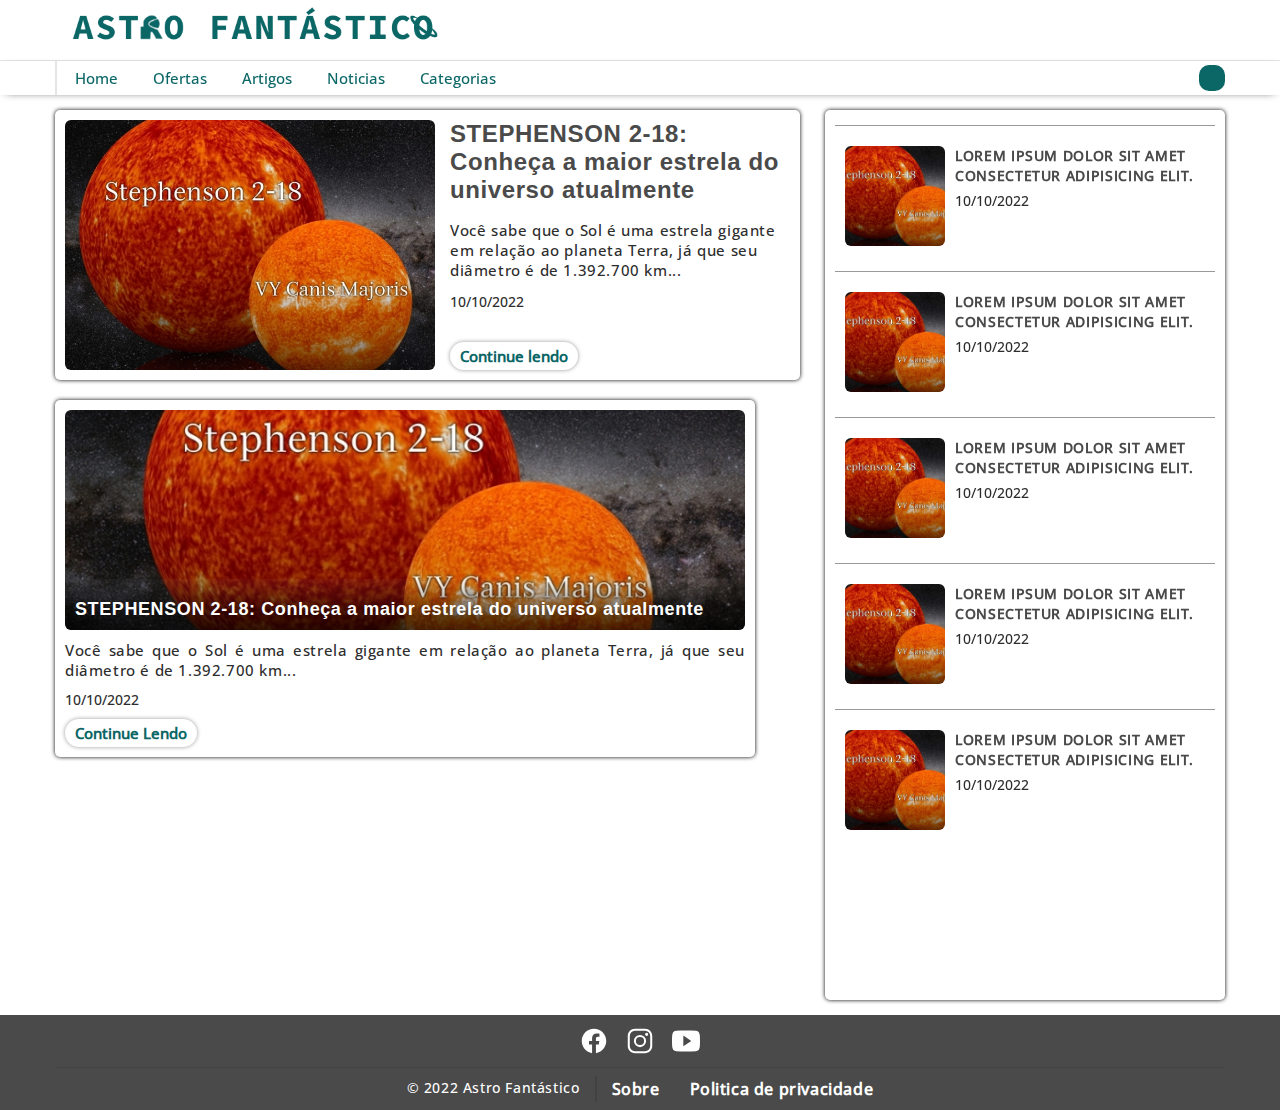
<file: site/index.html>
<!DOCTYPE html>
<html lang="pt-br">
<head>
    <meta charset="UTF-8">
    <meta http-equiv="X-UA-Compatible" content="IE=edge">
    <meta name="viewport" content="width=device-width, initial-scale=1.0">
    <title>Astro Fantástico</title>
    <link rel="stylesheet" href="./assets/css/style.css">
    <script src="https://code.jquery.com/jquery-3.6.1.min.js" integrity="sha256-o88AwQnZB+VDvE9tvIXrMQaPlFFSUTR+nldQm1LuPXQ=" crossorigin="anonymous"></script>
</head>
<body>

    <!--Header-->
    <header>
        <section name="header">

            <!--Logo-->
            <a href="https://astrofantastico.com.br">
                <img src="./assets/logo/logo.svg" alt="Astro Fantástico" id="logo">
            </a>

            <!--Rede Social-->
            <ul style="display: none;" class="social">

                <!--Facebook-->
                <li>
                    <a href="https://facebook.com" target="_blank">
                        <svg width="32" height="32" xmlns="http://www.w3.org/2000/svg" viewBox="0 0 512 512">
                            <path d="M480 257.35c0-123.7-100.3-224-224-224s-224 100.3-224 224c0 111.8 81.9 204.47 189 221.29V322.12h-56.89v-64.77H221V208c0-56.13 33.45-87.16 84.61-87.16 24.51 0 50.15 4.38 50.15 4.38v55.13H327.5c-27.81 0-36.51 17.26-36.51 35v42h62.12l-9.92 64.77H291v156.54c107.1-16.81 189-109.48 189-221.31z" fill-rule="evenodd"/>
                        </svg>
                    </a>
                </li>

                <!--Instagram-->
                <li>
                    <a href="https://www.instagram.com/astrofantastico_" target="_blank">
                        <svg width="32" height="32" xmlns="http://www.w3.org/2000/svg" viewBox="0 0 512 512">
                            <path d="M349.33 69.33a93.62 93.62 0 0193.34 93.34v186.66a93.62 93.62 0 01-93.34 93.34H162.67a93.62 93.62 0 01-93.34-93.34V162.67a93.62 93.62 0 0193.34-93.34h186.66m0-37.33H162.67C90.8 32 32 90.8 32 162.67v186.66C32 421.2 90.8 480 162.67 480h186.66C421.2 480 480 421.2 480 349.33V162.67C480 90.8 421.2 32 349.33 32z"/>
                            <path d="M377.33 162.67a28 28 0 1128-28 27.94 27.94 0 01-28 28zM256 181.33A74.67 74.67 0 11181.33 256 74.75 74.75 0 01256 181.33m0-37.33a112 112 0 10112 112 112 112 0 00-112-112z"/>
                        </svg>
                    </a>
                </li>

                <!--YouTube-->
                <li>
                    <a href="https://www.youtube.com/c/astrofantastico" target="_blank">
                        <svg width="32" height="32" xmlns="http://www.w3.org/2000/svg" viewBox="0 0 512 512">
                            <path d="M508.64 148.79c0-45-33.1-81.2-74-81.2C379.24 65 322.74 64 265 64h-18c-57.6 0-114.2 1-169.6 3.6C36.6 67.6 3.5 104 3.5 149 1 184.59-.06 220.19 0 255.79q-.15 53.4 3.4 106.9c0 45 33.1 81.5 73.9 81.5 58.2 2.7 117.9 3.9 178.6 3.8q91.2.3 178.6-3.8c40.9 0 74-36.5 74-81.5 2.4-35.7 3.5-71.3 3.4-107q.34-53.4-3.26-106.9zM207 353.89v-196.5l145 98.2z"/>
                        </svg>
                    </a>
                </li>
            </ul>

            <button id="btn" aria-label="Abrir Menu" aria-haspopup="true" aria-controls="menu" aria-expanded="false">
                <span id="hamburguer"></span>
            </button>
        </section>
    </header>

    <!--Nav-->
    <nav>
        <section id="nav">

            <!--Menu-->
            <ul name="menu">
                <li><a href="#">Home</a></li>
                <li><a href="#">Ofertas</a></li>
                <li><a href="#">Artigos</a></li>
                <li><a href="#">Noticias</a></li>
                <li><a href="#">Categorias</a></li>
            </ul>

            <!--Busca-->
            <div id="pesquisa"></div>
        </section>
    </nav>

    <!--Main-->
    <main>

        <!--Div Posts-->
        <div>

            <!--Post Mais Recente-->
            <article id="recent-post">

                <!--Imagem do Post-->
                <a href="./pag.html" id="post-image">
                    <img src="./img-stephenson-2-18.jpg" alt="">
                </a>

                <!--Conteiner do Post Mais Recente-->
                <div id="conteiner">
                    <a href="./pag.html" id="title">
                        <h2>STEPHENSON 2-18: Conheça a maior estrela do universo atualmente</h2>
                    </a>
                    <p>
                        Você sabe que o Sol é uma estrela gigante em relação ao planeta Terra, já que seu diâmetro é de 1.392.700 km...
                    </p>
                    <time class="time" datetime="2022-10-10">10/10/2022</time>
                    <a href="./pag.html" class="reading-button">Continue lendo</a>
                </div>
            </article>

            <!--Posts-->
            <section class="posts">
                <article class="post">
                    <a href="#" class="post-image">
                        <img src="./img-stephenson-2-18.jpg" alt="">
                        <h3>STEPHENSON 2-18: Conheça a maior estrela do universo atualmente</h3>
                    </a>
                    <p>
                        Você sabe que o Sol é uma estrela gigante em relação ao planeta Terra, já que seu diâmetro é de 1.392.700 km...
                    </p>
                    <time class="time" datetime="2022-10-10">10/10/2022</time>
                    <a href="#" class="reading-button">Continue Lendo</a>
                </article>
            </section>
        </div>

        <!--Aside-->
        <aside>
            <article>
                <a href="#" class="small-post-image">
                    <img src="./img-stephenson-2-18.jpg" alt="">
                </a>

                <div class="post-container">
                    <h4>
                        <a href="#">Lorem ipsum dolor sit amet consectetur adipisicing elit.</a>
                    </h4>
                    <time datetime="2022-10-10" class="time">10/10/2022</time>
                </div>
            </article>

            <article>
                <a href="#" class="small-post-image">
                    <img src="./img-stephenson-2-18.jpg" alt="">
                </a>

                <div class="post-container">
                    <h4>
                        <a href="#">Lorem ipsum dolor sit amet consectetur adipisicing elit.</a>
                    </h4>
                    <time datetime="2022-10-10" class="time">10/10/2022</time>
                </div>
            </article>

            <article>
                <a href="#" class="small-post-image">
                    <img src="./img-stephenson-2-18.jpg" alt="">
                </a>

                <div class="post-container">
                    <h4>
                        <a href="#">Lorem ipsum dolor sit amet consectetur adipisicing elit.</a>
                    </h4>
                    <time datetime="2022-10-10" class="time">10/10/2022</time>
                </div>
            </article>

            <article>
                <a href="#" class="small-post-image">
                    <img src="./img-stephenson-2-18.jpg" alt="">
                </a>

                <div class="post-container">
                    <h4>
                        <a href="#">Lorem ipsum dolor sit amet consectetur adipisicing elit.</a>
                    </h4>
                    <time datetime="2022-10-10" class="time">10/10/2022</time>
                </div>
            </article>

            <article>
                <a href="#" class="small-post-image">
                    <img src="./img-stephenson-2-18.jpg" alt="">
                </a>

                <div class="post-container">
                    <h4>
                        <a href="#">Lorem ipsum dolor sit amet consectetur adipisicing elit.</a>
                    </h4>
                    <time datetime="2022-10-10" class="time">10/10/2022</time>
                </div>
            </article>
        </aside>
    </main>

    <!--Footer-->
    <footer>

        <!--Rede Social-->
        <ul class="social">

            <!--Facebook-->
            <li>
                <a href="https://facebook.com" target="_blank">
                    <svg xmlns="http://www.w3.org/2000/svg" viewBox="0 0 512 512">
                        <path d="M480 257.35c0-123.7-100.3-224-224-224s-224 100.3-224 224c0 111.8 81.9 204.47 189 221.29V322.12h-56.89v-64.77H221V208c0-56.13 33.45-87.16 84.61-87.16 24.51 0 50.15 4.38 50.15 4.38v55.13H327.5c-27.81 0-36.51 17.26-36.51 35v42h62.12l-9.92 64.77H291v156.54c107.1-16.81 189-109.48 189-221.31z" fill-rule="evenodd"/>
                    </svg>
                </a>
            </li>

            <!--Instagram-->
            <li>
                <a href="https://www.instagram.com/astrofantastico_" target="_blank">
                    <svg xmlns="http://www.w3.org/2000/svg" viewBox="0 0 512 512">
                        <path d="M349.33 69.33a93.62 93.62 0 0193.34 93.34v186.66a93.62 93.62 0 01-93.34 93.34H162.67a93.62 93.62 0 01-93.34-93.34V162.67a93.62 93.62 0 0193.34-93.34h186.66m0-37.33H162.67C90.8 32 32 90.8 32 162.67v186.66C32 421.2 90.8 480 162.67 480h186.66C421.2 480 480 421.2 480 349.33V162.67C480 90.8 421.2 32 349.33 32z"/>
                        <path d="M377.33 162.67a28 28 0 1128-28 27.94 27.94 0 01-28 28zM256 181.33A74.67 74.67 0 11181.33 256 74.75 74.75 0 01256 181.33m0-37.33a112 112 0 10112 112 112 112 0 00-112-112z"/>
                    </svg>
                </a>
            </li>

            <!--YouTube-->
            <li>
                <a href="https://www.youtube.com/c/astrofantastico" target="_blank">
                    <svg xmlns="http://www.w3.org/2000/svg" viewBox="0 0 512 512">
                        <path d="M508.64 148.79c0-45-33.1-81.2-74-81.2C379.24 65 322.74 64 265 64h-18c-57.6 0-114.2 1-169.6 3.6C36.6 67.6 3.5 104 3.5 149 1 184.59-.06 220.19 0 255.79q-.15 53.4 3.4 106.9c0 45 33.1 81.5 73.9 81.5 58.2 2.7 117.9 3.9 178.6 3.8q91.2.3 178.6-3.8c40.9 0 74-36.5 74-81.5 2.4-35.7 3.5-71.3 3.4-107q.34-53.4-3.26-106.9zM207 353.89v-196.5l145 98.2z"/>
                    </svg>
                </a>
            </li>
        </ul>

        <!--Roda Pé-->
        <div id="roda-pe">
            <a href="#">Sobre</a>
            <a href="#">Politica de privacidade</a>
            <p>&copy; 2022 Astro Fantástico</p>
        </div>
    </footer>

    <script>
        const btn = document.getElementById('btn');

        function toggleMenu() {
            const menu = document.getElementsByName('menu')[0];
            menu.classList.toggle('active');
            const header = document.getElementsByName('header')[0];
            header.classList.toggle('active');
        }

        btn.addEventListener('click', toggleMenu);
    </script>
</body>
</html>
</file>
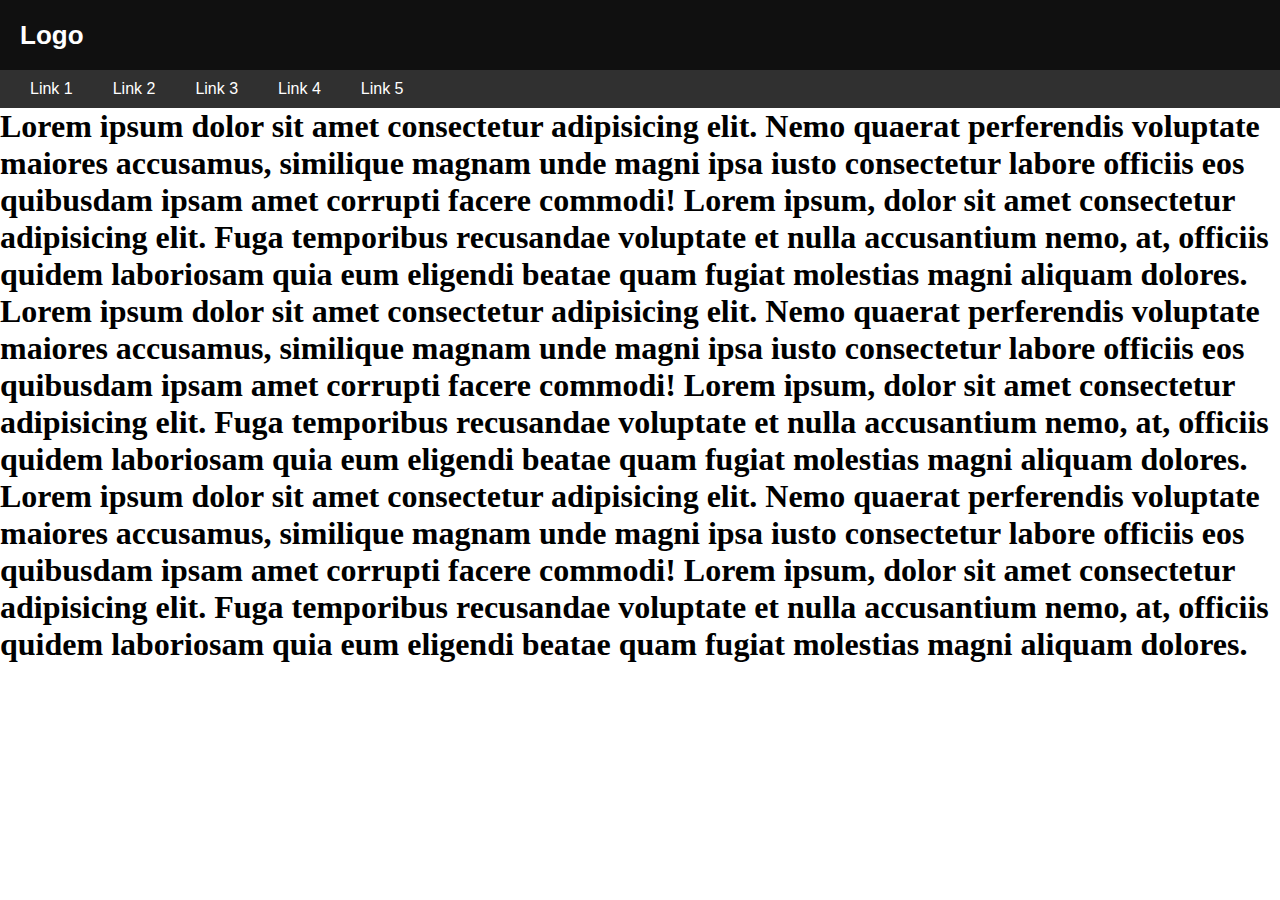
<file: site/b.html>
<!DOCTYPE html>
<html lang="pt-br">
<head>
    <meta charset="UTF-8">
    <meta http-equiv="X-UA-Compatible" content="IE=edge">
    <meta name="viewport" content="width=device-width, initial-scale=1.0">
    <title>B</title>
    <style>
        * {
            padding: 0px;
            margin: 0px;
        }

        header {
            width: 100%;
            background-color: #101010;
            display: flex;
            justify-content: space-between;
            align-items: center;
            height: 70px;
            padding: 0px 20px;
        }

        #logo {
            color: white;
            font-size: 26px;
            font-family: Arial, Helvetica, sans-serif;
            font-weight: bold;
            text-decoration: none;
        }

        #btn {
            width: 30px;
            height: 30px;
            background: none;
            border: none;
            position: relative;
            display: none;
            cursor: pointer;
        }

        .hamburguer {
            width: 30px;
            height: 2px;
            border-radius: 2px;
            background-color: rgb(255, 255, 255);
            position: absolute;
            top: 4px;
            transition: 0.5s;
        }

        .hamburguer::after, .hamburguer::before {
            content: '';
            width: 30px;
            height: 2px;
            border-radius: 2px;
            background-color: white;
            position: absolute;
            top: 10px;
            left: 0px;
            transition: 0.5s;
        }

        .hamburguer::before {
            top: 20px;
        }

        #nav {
            width: 100%;
            background-color: #303030;
            padding: 10px 20px;
            position: sticky;
            top: 0px;
        }

        #nav ul {
            list-style: none;
            display: flex;
        }

        #nav li {
            margin-right: 20px;
            
        }

        #nav a {
            color: white;
            font-size: 16px;
            font-family: Arial, Helvetica, sans-serif;
            text-decoration: none;
            padding: 2px 10px;
            border-radius: 10px;
            transition: 0.5s;
        }

        #nav a:hover {
            background-color: green;
            color: red;
        }

        @media (max-width: 600px) {
            header {
                position: sticky;
                top: 0px;
            }

            #btn {
                display: block;
            }

            #nav {
                padding: 0px;
            }

            #nav ul {
                position: fixed;
                top: 70px;
                right: -100%;
                height: 100vh;
                width: 100%;
                max-width: 250px;
                margin: 0;
                background-color: #222222;
                padding: 0px 20px;
                flex-direction: column;
                transition: 0.5s;
            }

            #nav li {
                border-bottom: 2px solid rgb(0, 110, 255);
                margin: 0px;
            }

            #nav a {
                display: block;
                padding: 10px 5px;
                border-radius: 0px;
            }

            #nav .active {
                right: 0%;
            }

            header.active .hamburguer {
                background-color: transparent;
            }

            header.active .hamburguer::after {
                transform: rotate(135deg);
                top: 10px;
            }

            header.active .hamburguer::before {
                transform: rotate(-135deg);
                top: 10px;
            }
        }
    </style>
</head>
<body>
    <header name="header">
        <a href="#" id="logo">Logo</a>
        <button id="btn" aria-label="Abrir Menu" aria-haspopup="true" aria-controls="menu" aria-expanded="false">
            <div class="hamburguer"></div>
        </button>
    </header>

    <nav id="nav">
        <ul name="menu">
            <li><a href="#">Link 1</a></li>
            <li><a href="#">Link 2</a></li>
            <li><a href="#">Link 3</a></li>
            <li><a href="#">Link 4</a></li>
            <li><a href="#">Link 5</a></li>
        </ul>
    </nav>

    <main>
        <h1>
            Lorem ipsum dolor sit amet consectetur adipisicing elit. Nemo quaerat perferendis voluptate maiores accusamus, similique magnam unde magni ipsa iusto consectetur labore officiis eos quibusdam ipsam amet corrupti facere commodi! Lorem ipsum, dolor sit amet consectetur adipisicing elit. Fuga temporibus recusandae voluptate et nulla accusantium nemo, at, officiis quidem laboriosam quia eum eligendi beatae quam fugiat molestias magni aliquam dolores.
        </h1>

        <h1>
            Lorem ipsum dolor sit amet consectetur adipisicing elit. Nemo quaerat perferendis voluptate maiores accusamus, similique magnam unde magni ipsa iusto consectetur labore officiis eos quibusdam ipsam amet corrupti facere commodi! Lorem ipsum, dolor sit amet consectetur adipisicing elit. Fuga temporibus recusandae voluptate et nulla accusantium nemo, at, officiis quidem laboriosam quia eum eligendi beatae quam fugiat molestias magni aliquam dolores.
        </h1>

        <h1>
            Lorem ipsum dolor sit amet consectetur adipisicing elit. Nemo quaerat perferendis voluptate maiores accusamus, similique magnam unde magni ipsa iusto consectetur labore officiis eos quibusdam ipsam amet corrupti facere commodi! Lorem ipsum, dolor sit amet consectetur adipisicing elit. Fuga temporibus recusandae voluptate et nulla accusantium nemo, at, officiis quidem laboriosam quia eum eligendi beatae quam fugiat molestias magni aliquam dolores.
        </h1>
    </main>

    <script>
        const btn = document.getElementById('btn');

        function toggleMenu() {
            const menu = document.getElementsByName('menu')[0];
            menu.classList.toggle('active');
            const header = document.getElementsByName('header')[0];
            header.classList.toggle('active');
        }

        btn.addEventListener('click', toggleMenu);
    </script>
</body>
</html>
</file>
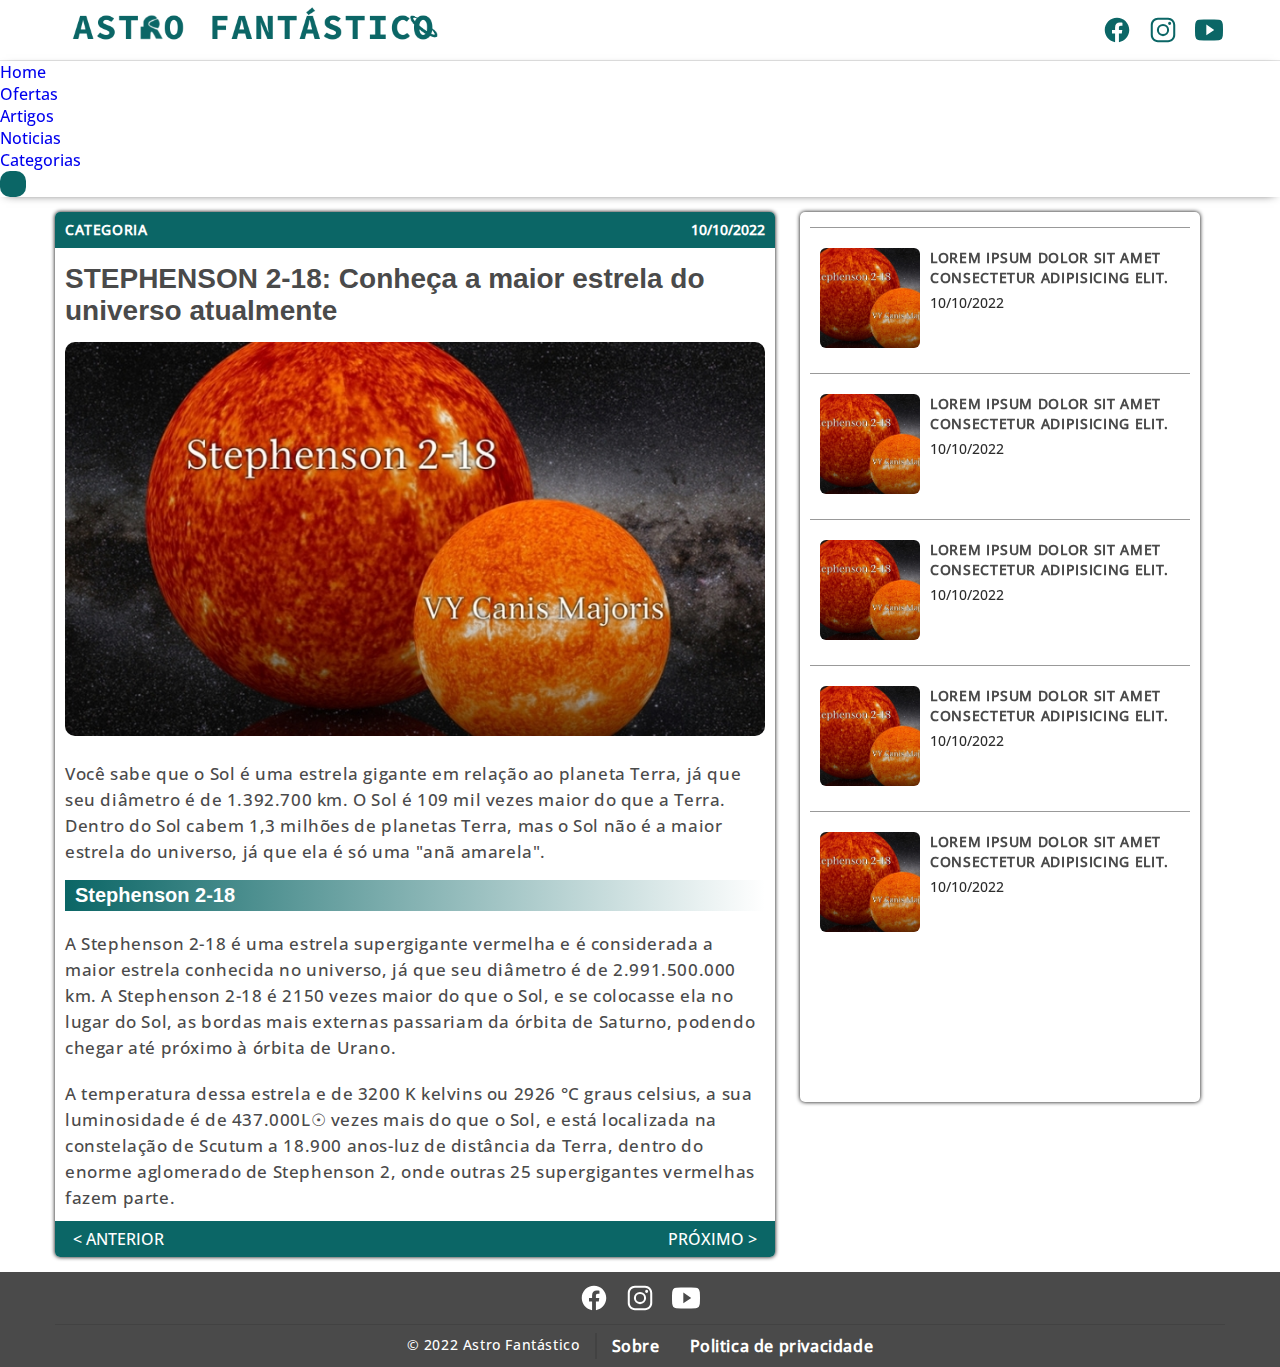
<file: site/pag.html>
<!DOCTYPE html>
<html lang="pt-br">
<head>
    <meta charset="UTF-8">
    <meta http-equiv="X-UA-Compatible" content="IE=edge">
    <meta name="viewport" content="width=device-width, initial-scale=1.0">
    <title>Astro Fantástico</title>
    <link rel="stylesheet" href="./assets/css/style.css">
</head>
<body>

    <!--Header-->
    <header>
        <section>

            <!--Logo-->
            <a href="https://astrofantastico.com.br">
                <img src="./assets/logo/logo.svg" alt="Astro Fantástico" id="logo">
            </a>

            <!--Rede Social-->
            <ul class="social">

                <!--Facebook-->
                <li>
                    <a href="https://facebook.com" target="_blank">
                        <svg width="32" height="32" xmlns="http://www.w3.org/2000/svg" viewBox="0 0 512 512">
                            <path d="M480 257.35c0-123.7-100.3-224-224-224s-224 100.3-224 224c0 111.8 81.9 204.47 189 221.29V322.12h-56.89v-64.77H221V208c0-56.13 33.45-87.16 84.61-87.16 24.51 0 50.15 4.38 50.15 4.38v55.13H327.5c-27.81 0-36.51 17.26-36.51 35v42h62.12l-9.92 64.77H291v156.54c107.1-16.81 189-109.48 189-221.31z" fill-rule="evenodd"/>
                        </svg>
                    </a>
                </li>

                <!--Instagram-->
                <li>
                    <a href="https://www.instagram.com/astrofantastico_" target="_blank">
                        <svg width="32" height="32" xmlns="http://www.w3.org/2000/svg" viewBox="0 0 512 512">
                            <path d="M349.33 69.33a93.62 93.62 0 0193.34 93.34v186.66a93.62 93.62 0 01-93.34 93.34H162.67a93.62 93.62 0 01-93.34-93.34V162.67a93.62 93.62 0 0193.34-93.34h186.66m0-37.33H162.67C90.8 32 32 90.8 32 162.67v186.66C32 421.2 90.8 480 162.67 480h186.66C421.2 480 480 421.2 480 349.33V162.67C480 90.8 421.2 32 349.33 32z"/>
                            <path d="M377.33 162.67a28 28 0 1128-28 27.94 27.94 0 01-28 28zM256 181.33A74.67 74.67 0 11181.33 256 74.75 74.75 0 01256 181.33m0-37.33a112 112 0 10112 112 112 112 0 00-112-112z"/>
                        </svg>
                    </a>
                </li>

                <!--YouTube-->
                <li>
                    <a href="https://www.youtube.com/c/astrofantastico" target="_blank">
                        <svg width="32" height="32" xmlns="http://www.w3.org/2000/svg" viewBox="0 0 512 512">
                            <path d="M508.64 148.79c0-45-33.1-81.2-74-81.2C379.24 65 322.74 64 265 64h-18c-57.6 0-114.2 1-169.6 3.6C36.6 67.6 3.5 104 3.5 149 1 184.59-.06 220.19 0 255.79q-.15 53.4 3.4 106.9c0 45 33.1 81.5 73.9 81.5 58.2 2.7 117.9 3.9 178.6 3.8q91.2.3 178.6-3.8c40.9 0 74-36.5 74-81.5 2.4-35.7 3.5-71.3 3.4-107q.34-53.4-3.26-106.9zM207 353.89v-196.5l145 98.2z"/>
                        </svg>
                    </a>
                </li>
            </ul>
        </section>
    </header>

    <!--Nav-->
    <nav>
        <section>

            <!--Menu-->
            <ul id="menu">
                <li><a href="#">Home</a></li>
                <li><a href="#">Ofertas</a></li>
                <li><a href="#">Artigos</a></li>
                <li><a href="#">Noticias</a></li>
                <li><a href="#">Categorias</a></li>
            </ul>

            <!--Busca-->
            <div id="pesquisa"></div>
        </section>
    </nav>

    <!--Main-->
    <main>

        <article class="article">
            <div id="categoria"><p>Categoria</p><time datetime="2022-10-10" class="time">10/10/2022</time></div>
            <h1>STEPHENSON 2-18: Conheça a maior estrela do universo atualmente</h1>
            <img src="./img-stephenson-2-18.jpg" alt="">

            <p>
                Você sabe que o Sol é uma estrela gigante em relação ao planeta Terra, já que seu diâmetro é de 1.392.700 km. O Sol é 109 mil vezes maior do que a Terra. Dentro do Sol cabem 1,3 milhões de planetas Terra, mas o Sol não é a maior estrela do universo, já que ela é só uma "anã amarela".
            </p>
            
            <h2>Stephenson 2-18</h2>
            
            <p>
                A Stephenson 2-18 é uma estrela supergigante vermelha e é considerada a maior estrela conhecida no universo, já que seu diâmetro é de 2.991.500.000 km. A Stephenson 2-18 é 2150 vezes maior do que o Sol, e se colocasse ela no lugar do Sol, as bordas mais externas passariam da órbita de Saturno, podendo chegar até próximo à órbita de Urano.
            </p>
            
            <p>
                A temperatura dessa estrela e de 3200 K kelvins ou 2926 °C graus celsius, a sua luminosidade é de 437.000L☉ vezes mais do que o Sol, e está localizada na constelação de Scutum a 18.900 anos-luz de distância da Terra, dentro do enorme aglomerado de Stephenson 2, onde outras 25 supergigantes vermelhas fazem parte.
            </p>

            <div id="a-p">
                <a href="#">&lt; Anterior</a>
                <a href="./pag1.html">Próximo &#62;</a>
            </div>
        </article>

        <!--Aside-->
        <aside>
            <article>
                <a href="#" class="small-post-image">
                    <img src="./img-stephenson-2-18.jpg" alt="">
                </a>

                <div class="post-container">
                    <h4>
                        <a href="#">Lorem ipsum dolor sit amet consectetur adipisicing elit.</a>
                    </h4>
                    <time datetime="2022-10-10" class="time">10/10/2022</time>
                </div>
            </article>

            <article>
                <a href="#" class="small-post-image">
                    <img src="./img-stephenson-2-18.jpg" alt="">
                </a>

                <div class="post-container">
                    <h4>
                        <a href="#">Lorem ipsum dolor sit amet consectetur adipisicing elit.</a>
                    </h4>
                    <time datetime="2022-10-10" class="time">10/10/2022</time>
                </div>
            </article>

            <article>
                <a href="#" class="small-post-image">
                    <img src="./img-stephenson-2-18.jpg" alt="">
                </a>

                <div class="post-container">
                    <h4>
                        <a href="#">Lorem ipsum dolor sit amet consectetur adipisicing elit.</a>
                    </h4>
                    <time datetime="2022-10-10" class="time">10/10/2022</time>
                </div>
            </article>

            <article>
                <a href="#" class="small-post-image">
                    <img src="./img-stephenson-2-18.jpg" alt="">
                </a>

                <div class="post-container">
                    <h4>
                        <a href="#">Lorem ipsum dolor sit amet consectetur adipisicing elit.</a>
                    </h4>
                    <time datetime="2022-10-10" class="time">10/10/2022</time>
                </div>
            </article>

            <article>
                <a href="#" class="small-post-image">
                    <img src="./img-stephenson-2-18.jpg" alt="">
                </a>

                <div class="post-container">
                    <h4>
                        <a href="#">Lorem ipsum dolor sit amet consectetur adipisicing elit.</a>
                    </h4>
                    <time datetime="2022-10-10" class="time">10/10/2022</time>
                </div>
            </article>
        </aside>
    </main>

    <!--Footer-->
    <footer>

        <!--Rede Social-->
        <ul class="social">

            <!--Facebook-->
            <li>
                <a href="https://facebook.com" target="_blank">
                    <svg xmlns="http://www.w3.org/2000/svg" viewBox="0 0 512 512">
                        <path d="M480 257.35c0-123.7-100.3-224-224-224s-224 100.3-224 224c0 111.8 81.9 204.47 189 221.29V322.12h-56.89v-64.77H221V208c0-56.13 33.45-87.16 84.61-87.16 24.51 0 50.15 4.38 50.15 4.38v55.13H327.5c-27.81 0-36.51 17.26-36.51 35v42h62.12l-9.92 64.77H291v156.54c107.1-16.81 189-109.48 189-221.31z" fill-rule="evenodd"/>
                    </svg>
                </a>
            </li>

            <!--Instagram-->
            <li>
                <a href="https://www.instagram.com/astrofantastico_" target="_blank">
                    <svg xmlns="http://www.w3.org/2000/svg" viewBox="0 0 512 512">
                        <path d="M349.33 69.33a93.62 93.62 0 0193.34 93.34v186.66a93.62 93.62 0 01-93.34 93.34H162.67a93.62 93.62 0 01-93.34-93.34V162.67a93.62 93.62 0 0193.34-93.34h186.66m0-37.33H162.67C90.8 32 32 90.8 32 162.67v186.66C32 421.2 90.8 480 162.67 480h186.66C421.2 480 480 421.2 480 349.33V162.67C480 90.8 421.2 32 349.33 32z"/>
                        <path d="M377.33 162.67a28 28 0 1128-28 27.94 27.94 0 01-28 28zM256 181.33A74.67 74.67 0 11181.33 256 74.75 74.75 0 01256 181.33m0-37.33a112 112 0 10112 112 112 112 0 00-112-112z"/>
                    </svg>
                </a>
            </li>

            <!--YouTube-->
            <li>
                <a href="https://www.youtube.com/c/astrofantastico" target="_blank">
                    <svg xmlns="http://www.w3.org/2000/svg" viewBox="0 0 512 512">
                        <path d="M508.64 148.79c0-45-33.1-81.2-74-81.2C379.24 65 322.74 64 265 64h-18c-57.6 0-114.2 1-169.6 3.6C36.6 67.6 3.5 104 3.5 149 1 184.59-.06 220.19 0 255.79q-.15 53.4 3.4 106.9c0 45 33.1 81.5 73.9 81.5 58.2 2.7 117.9 3.9 178.6 3.8q91.2.3 178.6-3.8c40.9 0 74-36.5 74-81.5 2.4-35.7 3.5-71.3 3.4-107q.34-53.4-3.26-106.9zM207 353.89v-196.5l145 98.2z"/>
                    </svg>
                </a>
            </li>
        </ul>

        <!--Roda Pé-->
        <div id="roda-pe">
            <p>&copy; 2022 Astro Fantástico</p>
            <a href="#">Sobre</a>
            <a href="#">Politica de privacidade</a>
        </div>
    </footer>
</body>
</html>
</file>
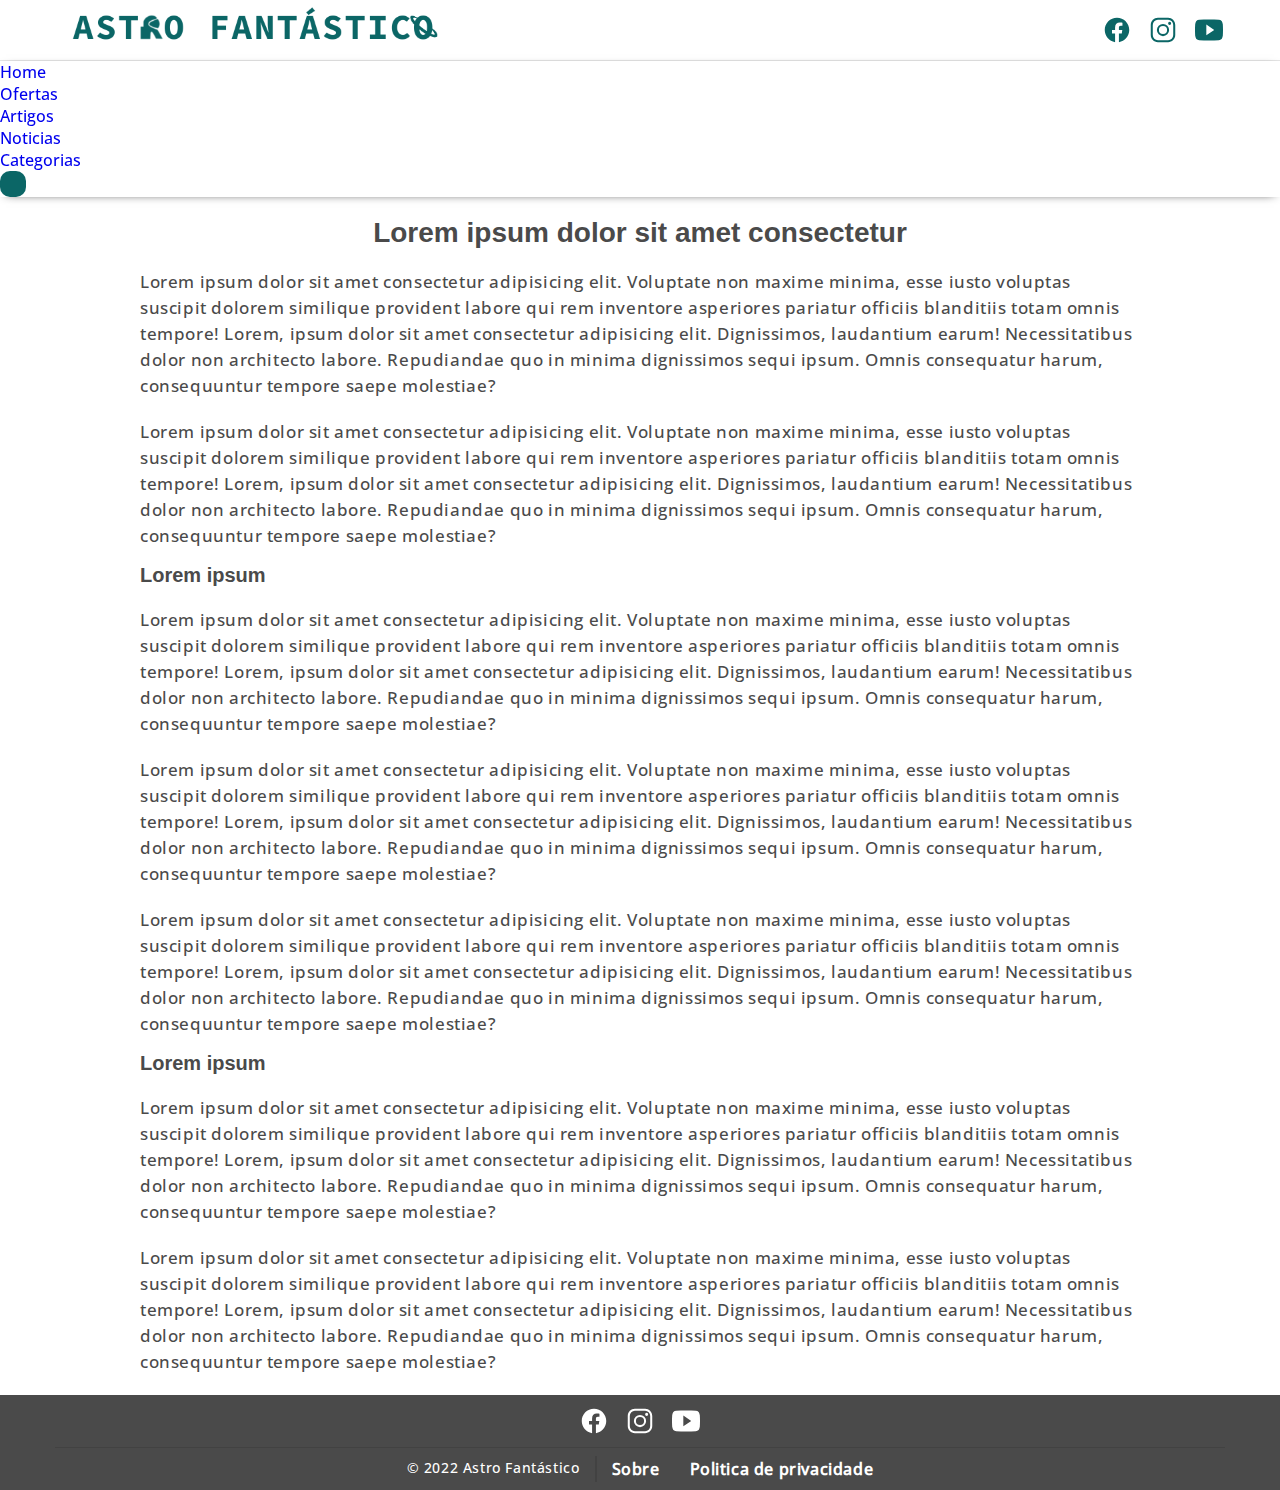
<file: site/pag1.html>
<!DOCTYPE html>
<html lang="pt-br">
<head>
    <meta charset="UTF-8">
    <meta http-equiv="X-UA-Compatible" content="IE=edge">
    <meta name="viewport" content="width=device-width, initial-scale=1.0">
    <title>Astro Fantástico</title>
    <link rel="stylesheet" href="./assets/css/style.css">
</head>
<body>

    <!--Header-->
    <header>
        <section>

            <!--Logo-->
            <a href="https://astrofantastico.com.br">
                <img src="./assets/logo/logo.svg" alt="Astro Fantástico" id="logo">
            </a>

            <!--Rede Social-->
            <ul class="social">

                <!--Facebook-->
                <li>
                    <a href="https://facebook.com" target="_blank">
                        <svg width="32" height="32" xmlns="http://www.w3.org/2000/svg" viewBox="0 0 512 512">
                            <path d="M480 257.35c0-123.7-100.3-224-224-224s-224 100.3-224 224c0 111.8 81.9 204.47 189 221.29V322.12h-56.89v-64.77H221V208c0-56.13 33.45-87.16 84.61-87.16 24.51 0 50.15 4.38 50.15 4.38v55.13H327.5c-27.81 0-36.51 17.26-36.51 35v42h62.12l-9.92 64.77H291v156.54c107.1-16.81 189-109.48 189-221.31z" fill-rule="evenodd"/>
                        </svg>
                    </a>
                </li>

                <!--Instagram-->
                <li>
                    <a href="https://www.instagram.com/astrofantastico_" target="_blank">
                        <svg width="32" height="32" xmlns="http://www.w3.org/2000/svg" viewBox="0 0 512 512">
                            <path d="M349.33 69.33a93.62 93.62 0 0193.34 93.34v186.66a93.62 93.62 0 01-93.34 93.34H162.67a93.62 93.62 0 01-93.34-93.34V162.67a93.62 93.62 0 0193.34-93.34h186.66m0-37.33H162.67C90.8 32 32 90.8 32 162.67v186.66C32 421.2 90.8 480 162.67 480h186.66C421.2 480 480 421.2 480 349.33V162.67C480 90.8 421.2 32 349.33 32z"/>
                            <path d="M377.33 162.67a28 28 0 1128-28 27.94 27.94 0 01-28 28zM256 181.33A74.67 74.67 0 11181.33 256 74.75 74.75 0 01256 181.33m0-37.33a112 112 0 10112 112 112 112 0 00-112-112z"/>
                        </svg>
                    </a>
                </li>

                <!--YouTube-->
                <li>
                    <a href="https://www.youtube.com/c/astrofantastico" target="_blank">
                        <svg width="32" height="32" xmlns="http://www.w3.org/2000/svg" viewBox="0 0 512 512">
                            <path d="M508.64 148.79c0-45-33.1-81.2-74-81.2C379.24 65 322.74 64 265 64h-18c-57.6 0-114.2 1-169.6 3.6C36.6 67.6 3.5 104 3.5 149 1 184.59-.06 220.19 0 255.79q-.15 53.4 3.4 106.9c0 45 33.1 81.5 73.9 81.5 58.2 2.7 117.9 3.9 178.6 3.8q91.2.3 178.6-3.8c40.9 0 74-36.5 74-81.5 2.4-35.7 3.5-71.3 3.4-107q.34-53.4-3.26-106.9zM207 353.89v-196.5l145 98.2z"/>
                        </svg>
                    </a>
                </li>
            </ul>
        </section>
    </header>

    <!--Nav-->
    <nav>
        <section>

            <!--Menu-->
            <ul id="menu">
                <li><a href="#">Home</a></li>
                <li><a href="#">Ofertas</a></li>
                <li><a href="#">Artigos</a></li>
                <li><a href="#">Noticias</a></li>
                <li><a href="#">Categorias</a></li>
            </ul>

            <!--Busca-->
            <div id="pesquisa"></div>
        </section>
    </nav>

    <!--Main-->
    <main>
        <section id="about-more">
            <h1>Lorem ipsum dolor sit amet consectetur</h1>
            
            <p>
                Lorem ipsum dolor sit amet consectetur adipisicing elit. Voluptate non maxime minima, esse iusto voluptas suscipit dolorem similique provident labore qui rem inventore asperiores pariatur officiis blanditiis totam omnis tempore! Lorem, ipsum dolor sit amet consectetur adipisicing elit. Dignissimos, laudantium earum! Necessitatibus dolor non architecto labore. Repudiandae quo in minima dignissimos sequi ipsum. Omnis consequatur harum, consequuntur tempore saepe molestiae?
            </p>
            <p>
                Lorem ipsum dolor sit amet consectetur adipisicing elit. Voluptate non maxime minima, esse iusto voluptas suscipit dolorem similique provident labore qui rem inventore asperiores pariatur officiis blanditiis totam omnis tempore! Lorem, ipsum dolor sit amet consectetur adipisicing elit. Dignissimos, laudantium earum! Necessitatibus dolor non architecto labore. Repudiandae quo in minima dignissimos sequi ipsum. Omnis consequatur harum, consequuntur tempore saepe molestiae?
            </p>

            <h2>Lorem ipsum</h2>

            <p>
                Lorem ipsum dolor sit amet consectetur adipisicing elit. Voluptate non maxime minima, esse iusto voluptas suscipit dolorem similique provident labore qui rem inventore asperiores pariatur officiis blanditiis totam omnis tempore! Lorem, ipsum dolor sit amet consectetur adipisicing elit. Dignissimos, laudantium earum! Necessitatibus dolor non architecto labore. Repudiandae quo in minima dignissimos sequi ipsum. Omnis consequatur harum, consequuntur tempore saepe molestiae?
            </p>
            <p>
                Lorem ipsum dolor sit amet consectetur adipisicing elit. Voluptate non maxime minima, esse iusto voluptas suscipit dolorem similique provident labore qui rem inventore asperiores pariatur officiis blanditiis totam omnis tempore! Lorem, ipsum dolor sit amet consectetur adipisicing elit. Dignissimos, laudantium earum! Necessitatibus dolor non architecto labore. Repudiandae quo in minima dignissimos sequi ipsum. Omnis consequatur harum, consequuntur tempore saepe molestiae?
            </p>
            <p>
                Lorem ipsum dolor sit amet consectetur adipisicing elit. Voluptate non maxime minima, esse iusto voluptas suscipit dolorem similique provident labore qui rem inventore asperiores pariatur officiis blanditiis totam omnis tempore! Lorem, ipsum dolor sit amet consectetur adipisicing elit. Dignissimos, laudantium earum! Necessitatibus dolor non architecto labore. Repudiandae quo in minima dignissimos sequi ipsum. Omnis consequatur harum, consequuntur tempore saepe molestiae?
            </p>

            <h2>Lorem ipsum</h2>

            <p>
                Lorem ipsum dolor sit amet consectetur adipisicing elit. Voluptate non maxime minima, esse iusto voluptas suscipit dolorem similique provident labore qui rem inventore asperiores pariatur officiis blanditiis totam omnis tempore! Lorem, ipsum dolor sit amet consectetur adipisicing elit. Dignissimos, laudantium earum! Necessitatibus dolor non architecto labore. Repudiandae quo in minima dignissimos sequi ipsum. Omnis consequatur harum, consequuntur tempore saepe molestiae?
            </p>
            <p>
                Lorem ipsum dolor sit amet consectetur adipisicing elit. Voluptate non maxime minima, esse iusto voluptas suscipit dolorem similique provident labore qui rem inventore asperiores pariatur officiis blanditiis totam omnis tempore! Lorem, ipsum dolor sit amet consectetur adipisicing elit. Dignissimos, laudantium earum! Necessitatibus dolor non architecto labore. Repudiandae quo in minima dignissimos sequi ipsum. Omnis consequatur harum, consequuntur tempore saepe molestiae?
            </p>
        </section>
    </main>

    <!--Footer-->
    <footer>

        <!--Rede Social-->
        <ul class="social">

            <!--Facebook-->
            <li>
                <a href="https://facebook.com" target="_blank">
                    <svg xmlns="http://www.w3.org/2000/svg" viewBox="0 0 512 512">
                        <path d="M480 257.35c0-123.7-100.3-224-224-224s-224 100.3-224 224c0 111.8 81.9 204.47 189 221.29V322.12h-56.89v-64.77H221V208c0-56.13 33.45-87.16 84.61-87.16 24.51 0 50.15 4.38 50.15 4.38v55.13H327.5c-27.81 0-36.51 17.26-36.51 35v42h62.12l-9.92 64.77H291v156.54c107.1-16.81 189-109.48 189-221.31z" fill-rule="evenodd"/>
                    </svg>
                </a>
            </li>

            <!--Instagram-->
            <li>
                <a href="https://www.instagram.com/astrofantastico_" target="_blank">
                    <svg xmlns="http://www.w3.org/2000/svg" viewBox="0 0 512 512">
                        <path d="M349.33 69.33a93.62 93.62 0 0193.34 93.34v186.66a93.62 93.62 0 01-93.34 93.34H162.67a93.62 93.62 0 01-93.34-93.34V162.67a93.62 93.62 0 0193.34-93.34h186.66m0-37.33H162.67C90.8 32 32 90.8 32 162.67v186.66C32 421.2 90.8 480 162.67 480h186.66C421.2 480 480 421.2 480 349.33V162.67C480 90.8 421.2 32 349.33 32z"/>
                        <path d="M377.33 162.67a28 28 0 1128-28 27.94 27.94 0 01-28 28zM256 181.33A74.67 74.67 0 11181.33 256 74.75 74.75 0 01256 181.33m0-37.33a112 112 0 10112 112 112 112 0 00-112-112z"/>
                    </svg>
                </a>
            </li>

            <!--YouTube-->
            <li>
                <a href="https://www.youtube.com/c/astrofantastico" target="_blank">
                    <svg xmlns="http://www.w3.org/2000/svg" viewBox="0 0 512 512">
                        <path d="M508.64 148.79c0-45-33.1-81.2-74-81.2C379.24 65 322.74 64 265 64h-18c-57.6 0-114.2 1-169.6 3.6C36.6 67.6 3.5 104 3.5 149 1 184.59-.06 220.19 0 255.79q-.15 53.4 3.4 106.9c0 45 33.1 81.5 73.9 81.5 58.2 2.7 117.9 3.9 178.6 3.8q91.2.3 178.6-3.8c40.9 0 74-36.5 74-81.5 2.4-35.7 3.5-71.3 3.4-107q.34-53.4-3.26-106.9zM207 353.89v-196.5l145 98.2z"/>
                    </svg>
                </a>
            </li>
        </ul>

        <!--Roda Pé-->
        <div id="roda-pe">
            <p>&copy; 2022 Astro Fantástico</p>
            <a href="#">Sobre</a>
            <a href="#">Politica de privacidade</a>
        </div>
    </footer>
</body>
</html>
</file>
<file: site/assets/css/style.css>
@charset "UTF-8";
@font-face {
  font-family: "Ubuntu";
  src: url("../fonts/ubuntu.ttf") format("truetype"), url("../fonts/ubuntu.otf") format("opentype");
}
@font-face {
  font-family: "OpenSans";
  src: url("../fonts/opensans.ttf") format("truetype"), url("../fonts/opensans.otf") format("opentype");
}
* {
  font-family: "OpenSans", sans-serif;
  box-sizing: border-box;
  padding: 0px;
  margin: 0px;
}

h1, h2, h3, h4, h5, h6 {
  font-family: "Ubunto", sans-serif;
}

p {
  color: #2C2C2C;
}

a {
  text-decoration: none;
}

ul, ol {
  list-style: none;
}

img {
  -o-object-fit: cover;
     object-fit: cover;
}

/*Header*/
header {
  border-bottom: 1px solid rgba(0, 0, 0, 0.1019607843);
  background-color: #FFFFFF;
  z-index: 1000;
}
header section {
  padding: 0px 15px;
  max-width: 1200px;
  height: 60px;
  margin: auto;
  display: flex;
  align-items: center;
  justify-content: space-between;
}

#btn {
  width: 30px;
  height: 30px;
  background: none;
  border: none;
  position: relative;
  display: none;
  cursor: pointer;
}
#btn #hamburguer {
  width: 30px;
  height: 2px;
  border-radius: 2px;
  background-color: #0b6666;
  position: absolute;
  top: 4px;
  left: 0px;
  transition: 0.5s;
}
#btn #hamburguer::after, #btn #hamburguer::before {
  content: "";
  width: 30px;
  height: 2px;
  border-radius: 2px;
  background-color: #0b6666;
  position: absolute;
  top: 10px;
  left: 0px;
  transition: 0.5s;
}
#btn #hamburguer::before {
  top: 20px;
}

section.active #btn #hamburguer {
  background-color: transparent;
}

section.active #btn #hamburguer::after {
  transform: rotate(135deg);
  top: 10px;
}

section.active #btn #hamburguer::before {
  transform: rotate(-135deg);
  top: 10px;
}

/*Logo*/
#logo {
  width: 400px;
  height: 60px;
  -o-object-fit: cover;
     object-fit: cover;
}

/*Rede Social*/
.social {
  display: flex;
}
.social li {
  display: flex;
}
.social li:not(:last-child) {
  margin-right: 14px;
}
.social a {
  height: 32px;
}
.social svg {
  width: 32px;
  height: 32px;
  padding: 2px;
  fill: #0b6666;
  border-radius: 10px;
  transition: 0.5s;
}
.social svg:hover {
  background-color: #0b6666;
  fill: #FFFFFF;
}

@media (max-width: 700px) {
  header {
    position: -webkit-sticky;
    position: sticky;
    top: 0px;
  }
  #btn {
    display: block;
  }
}
/*Nav*/
nav {
  background-color: #FFFFFF;
  box-shadow: 0px 2px 10px -6px #000000;
  position: -webkit-sticky;
  position: sticky;
  top: 0px;
  z-index: 1000;
}
nav #nav {
  max-width: 1200px;
  padding: 0px 15px;
  margin: auto;
  display: flex;
  align-items: center;
  justify-content: space-between;
}
nav #nav ul {
  height: 34px;
  border-left: 2px solid rgba(0, 0, 0, 0.1019607843);
  display: flex;
  align-items: center;
}
nav #nav ul a {
  font-size: 15px;
  color: #0b6666;
  margin: 0px 2.5px;
  padding: 4px 15px;
  font-weight: 500;
  border-radius: 15px;
  transition: 0.3s;
}
nav #nav ul a:hover {
  background-color: #0b6666;
  color: #FFFFFF;
}

/*Busca*/
#pesquisa {
  width: 26px;
  height: 26px;
  background-color: #0b6666;
  border-radius: 10px;
}

@media (max-width: 700px) {
  nav {
    height: 0px;
  }
  nav #nav ul {
    position: fixed;
    top: 61px;
    right: -100%;
    height: 100vh;
    width: 100%;
    max-width: 250px;
    margin: 0;
    background-color: #FFFFFF;
    padding: 0px 20px;
    flex-direction: column;
    transition: 0.5s;
    border: none;
    display: block;
  }
  nav #nav ul a {
    display: block;
    padding: 10px 5px;
    margin: 0px;
    border-radius: 0px;
  }
  nav #nav li {
    border-bottom: 2px solid #0b6666;
    margin: 0px;
  }
  nav #nav .active {
    right: 0%;
  }
}
/*Main*/
main {
  max-width: 1200px;
  padding: 0px 15px;
  margin: auto;
  display: flex;
}

/*Post Mais Recente*/
#recent-post {
  max-width: 1000px;
  margin: 15px 25px 15px 0px;
  padding: 10px;
  display: flex;
  box-shadow: 0px 0px 4px 0px #000000;
  border-radius: 5px;
}

/*Imagem do Post*/
#post-image {
  width: 370px;
  height: 250px;
  overflow: hidden;
  border-radius: 6px;
}
#post-image img {
  width: 100%;
  height: 100%;
  transition: 0.3s linear;
}
#post-image img:hover {
  transform: scale(1.1);
}

/*Conteiner do Post*/
#conteiner {
  width: 340px;
  margin-left: 15px;
  position: relative;
}
#conteiner p {
  font-size: 15px;
  letter-spacing: 0.6px;
  margin-bottom: 12px;
}

/*Titulo do Post*/
#title {
  color: #4A4A4A;
  transition: 0.3s;
}
#title:hover {
  color: #0b6666;
}
#title h2 {
  font-size: 24px;
  margin-bottom: 16px;
  letter-spacing: 0.6px;
}

/*Data da Publicação*/
.time {
  color: #2C2C2C;
  font-size: 14px;
  display: block;
}

/*Botão Continue Lendo*/
.reading-button {
  font-size: 15px;
  font-weight: 600;
  color: #0b6666;
  padding: 4px 10px;
  position: absolute;
  bottom: 0px;
  box-shadow: 0px 0px 4px 0px rgba(0, 0, 0, 0.4);
  border-radius: 14px;
  transition: 0.5s;
}
.reading-button:hover {
  background-color: #0b6666;
  color: #FFFFFF;
}

/*Posts*/
.posts {
  display: flex;
  margin: 20px 0px;
}

/*Post*/
.post {
  max-width: 700px;
  margin: 0px 25px 0px 0px;
  padding: 10px;
  box-shadow: 0px 0px 4px 0px #000000;
  border-radius: 5px;
  /*Botão Continue Lendo*/
}
.post p {
  font-size: 15px;
  letter-spacing: 0.6px;
  margin: 10px 0px;
  text-align: justify;
}
.post .reading-button {
  display: inline-block;
  position: relative;
  margin-top: 10px;
}

/*Imagem do Post*/
.post-image {
  display: block;
  max-width: 680px;
  height: 220px;
  border-radius: 6px;
  position: relative;
  overflow: hidden;
  /*Imagem*/
  /*Sube Titulo*/
}
.post-image img {
  width: 100%;
  height: 100%;
  transition: 0.3s linear;
}
.post-image img:hover {
  transform: scale(1.1);
}
.post-image h3 {
  width: 100%;
  padding: 20px 10px 10px 10px;
  font-size: 18px;
  color: #FFFFFF;
  text-align: justify;
  letter-spacing: 0.6px;
  position: absolute;
  bottom: 0px;
  text-shadow: 0px 2px 8px rgba(0, 0, 0, 0.4);
  background-image: linear-gradient(to top, rgba(0, 0, 0, 0.6), rgba(255, 255, 255, 0.03));
  border-radius: 0px 0px 6px 6px;
}

/*Artigo*/
.article {
  max-width: 1000px;
  margin: 15px 25px 15px 0px;
  padding: 10px;
  box-shadow: 0px 0px 4px 0px #000000;
  border-radius: 5px;
  /*Titulo do Artigo*/
  /*Sube Titulo do Artigo*/
  /*Paragrafo do Artigo*/
  /*Imagem do Artigo*/
}
.article h1 {
  font-size: 28px;
  color: #4A4A4A;
  margin: 15px 0px;
}
.article h2 {
  color: #FFFFFF;
  font-size: 20px;
  margin: 15px 0px;
  padding: 4px 10px;
  background-image: linear-gradient(to right, #0b6666, transparent);
}
.article p {
  color: #4A4A4A;
  font-size: 17px;
  letter-spacing: 0.6px;
  line-height: 26px;
  margin-top: 20px;
}
.article img {
  width: 100%;
  border-radius: 10px;
}

/*Categoria*/
#categoria {
  display: flex;
  justify-content: space-between;
  margin: -10px -10px 10px -10px;
  padding: 5px 10px;
  background-color: #0b6666;
  border-radius: 5px 5px 0px 0px;
  /*Data da Publicação do Artigo*/
  /*Categoria do Artigo*/
}
#categoria .time {
  color: #FFFFFF;
  font-size: 14px;
  font-weight: bold;
  line-height: 26px;
  text-transform: uppercase;
}
#categoria p {
  margin: 0px;
  font-size: 14px;
  font-weight: bold;
  color: #FFFFFF;
  text-transform: uppercase;
}

/*Post Anterior / Proximo Post*/
#a-p {
  display: flex;
  justify-content: space-between;
  margin: 10px -10px -10px -10px;
  padding: 5px 10px;
  background-color: #0b6666;
  border-radius: 0px 0px 5px 5px;
  /*Anterior / Proximo*/
}
#a-p a {
  color: #FFFFFF;
  font-size: 16px;
  text-transform: uppercase;
  padding: 2px 8px;
  border-radius: 10px;
  transition: 0.3s;
}
#a-p a:hover {
  background-color: #FFFFFF;
  color: #0b6666;
  font-weight: bold;
}

/*Mais Sobre o Site*/
#about-more {
  max-width: 1000px;
  margin: 0px auto 20px auto;
  /*Titulo*/
  /*Sube Titulo*/
  /*Paregrafo*/
}
#about-more h1 {
  font-size: 28px;
  text-align: center;
  color: #4A4A4A;
  margin: 20px 0px 15px 0px;
}
#about-more h2 {
  font-size: 20px;
  color: #4A4A4A;
  margin: 15px 0px;
}
#about-more p {
  font-size: 17px;
  color: #4A4A4A;
  letter-spacing: 0.6px;
  line-height: 26px;
  margin-top: 20px;
}

/*Aside*/
aside {
  margin: 15px 25px 15px 0px;
  height: 890px;
  padding: 10px;
  max-width: 400px;
  position: -webkit-sticky;
  position: sticky;
  top: 10px;
  box-shadow: 0px 0px 4px 0px #000000;
  border-radius: 5px;
  /*Post do Aside*/
}
aside article {
  display: flex;
  padding: 20px 10px;
  margin: 5px 0px;
  border-top: 1px solid rgba(0, 0, 0, 0.4);
}

/*Imagem do Post do Aside*/
.small-post-image {
  width: 100px;
  height: 100px;
  border-radius: 6px;
  overflow: hidden;
  /*Imagem*/
}
.small-post-image img {
  width: 100%;
  height: 100%;
  transition: 0.3s linear;
}
.small-post-image img:hover {
  transform: scale(1.1);
}

/*Conteiner do Post do Aside*/
.post-container {
  width: 250px;
  margin-left: 10px;
  /*Sube Titulo do Post do Aside*/
}
.post-container h4 {
  color: #4A4A4A;
  font-size: 14px;
  text-transform: uppercase;
  letter-spacing: 0.65px;
  line-height: 20px;
  margin-bottom: 5px;
}
.post-container h4 a {
  color: #4A4A4A;
  transition: 0.3s;
}
.post-container h4 a:hover {
  color: #0b6666;
}

/*Largura Maxima de 1200px*/
@media (max-width: 1200px) {
  /*Main*/
  main {
    display: block;
  }
  /*Post Mais Recente*/
  #recent-post {
    max-width: 1000px;
    margin: 15px auto;
  }
  /*Imagem do Post*/
  #post-image {
    width: 450px;
    height: 300px;
  }
  /*Posts*/
  .posts {
    max-width: 1000px;
    margin: 20px auto;
  }
  /*Utimo Post da Caixa*/
  .post:last-child {
    margin-right: 0px;
  }
  /*Imagem do Post*/
  .post-image {
    height: 260px;
  }
  /*Artigo*/
  .article {
    margin: 15px auto;
  }
  /*Aside*/
  aside {
    max-width: 1000px;
    margin: 15px auto;
  }
  /*Conteiner do Post do Aside*/
  .post-container {
    width: 520px;
  }
}
/*Largura Maxima de 700px*/
@media (max-width: 700px) {
  /*Post Mais Recente*/
  #recent-post {
    display: block;
  }
  /*Imagem do Post*/
  #post-image {
    display: flex;
    width: 100%;
  }
  /*Conteiner do Post*/
  #conteiner {
    width: 100%;
    margin: 15px 0px 0px 0px;
    /*Botão Continue Lendo*/
  }
  #conteiner .reading-button {
    margin-top: 15px;
    display: inline-block;
    position: relative;
    bottom: 0px;
  }
  /*Posts*/
  .posts {
    display: block;
  }
  /*Post*/
  .post {
    margin: 20px 0px;
  }
  /*Imagem do Post*/
  .post-image {
    height: 340px;
  }
  /*Conteiner do Post do Aside*/
  .post-container {
    width: 300px;
  }
}
/*Largura Maxima de 500px*/
@media (max-width: 500px) {
  /*Imagem do Post*/
  #post-image {
    height: 250px;
  }
  /*Conteiner do Post*/
  #conteiner {
    /*Sube Titulo*/
    /*Paragrafo*/
    /*Data da Publicação*/
    /*Botão Continue Lendo*/
  }
  #conteiner h2 {
    font-size: 20px;
  }
  #conteiner p {
    font-size: 14px;
  }
  #conteiner .time {
    font-size: 12px;
  }
  #conteiner .reading-button {
    font-size: 12px;
  }
  /*Post*/
  .post {
    /*Imagem do Post*/
    /*Paragrafo, Data e Botão Continue Lendo*/
  }
  .post .post-image {
    height: 250px;
  }
  .post p, .post time, .post .reading-button {
    display: none;
  }
  /*Artigo*/
  .article {
    /*Titulo do Artigo*/
    /*Imagem do Artigo*/
    /*Sube Titulo do Artigo*/
    /*Paragrafo do Artigo*/
  }
  .article h1 {
    font-size: 20px;
  }
  .article img {
    height: 220px;
  }
  .article h2 {
    font-size: 18px;
  }
  .article p {
    font-size: 14px;
    line-height: 24px;
    letter-spacing: 0px;
  }
  /*Post Anterior / Proximo Post*/
  #a-p a {
    font-size: 14px;
  }
  /*Conteiner do Post do Aside*/
  .post-container {
    width: 170px;
  }
}
footer {
  background-color: #4A4A4A;
}
footer .social {
  justify-content: center;
  padding: 10px;
}
footer .social svg {
  fill: #FFFFFF;
}
footer .social svg:hover {
  fill: #0b6666;
  background: none;
}

#roda-pe {
  max-width: 1170px;
  display: flex;
  justify-content: center;
  margin: auto;
  border-top: 1px solid rgba(0, 0, 0, 0.1019607843);
}
#roda-pe p {
  color: #FFFFFF;
  font-size: 14px;
  letter-spacing: 0.6px;
  margin: 8px 0px;
  padding: 2px 15px;
  border-right: 2px solid rgba(0, 0, 0, 0.1019607843);
  order: 0;
}
#roda-pe a {
  color: #FFFFFF;
  font-size: 16px;
  letter-spacing: 0.6px;
  margin: 8px 0px;
  font-weight: 600;
  text-decoration: none;
  padding: 2px 15px;
  transition: 0.5s;
  order: 1;
}
#roda-pe a:hover {
  color: #0b6666;
}

@media (max-width: 500px) {
  #roda-pe {
    display: block;
  }
  #roda-pe p {
    margin-top: 20px;
  }
  #roda-pe a {
    display: block;
    font-size: 14px;
  }
}/*# sourceMappingURL=style.css.map */
</file>
